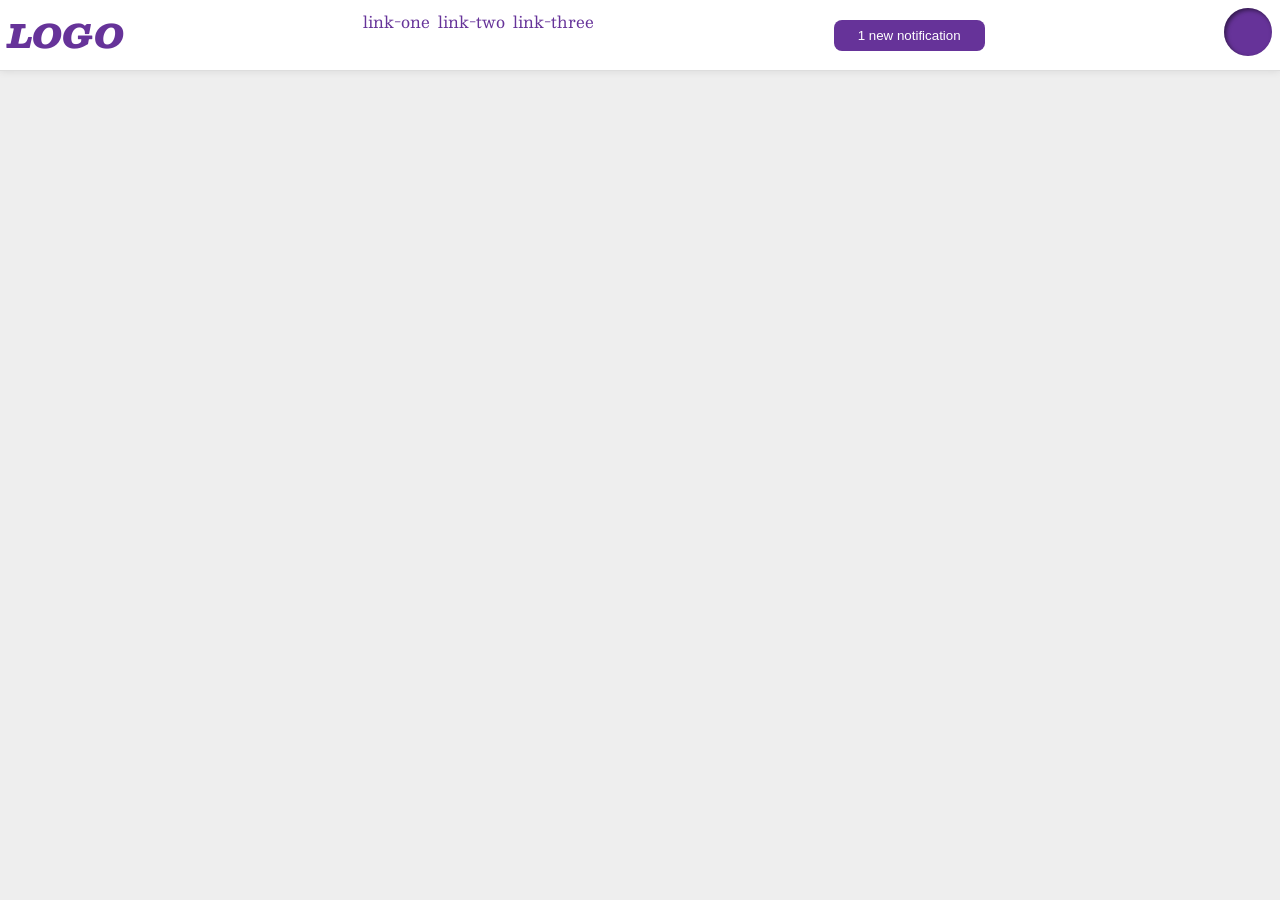
<file: foundations/flex/03-flex-header-2/index.html>
<!DOCTYPE html>
<html lang="en">
  <head>
    <meta charset="UTF-8">
    <meta http-equiv="X-UA-Compatible" content="IE=edge">
    <meta name="viewport" content="width=device-width, initial-scale=1.0">
    <title>Flex Header 2</title>
    <link rel="stylesheet" href="style.css">
  </head>
  <body>
    <div class="header">
      <div class="left">
      <div class="logo">
        LOGO
      </div>
      </div>
      <ul class="links">
        <li><a href="https://google.com">link-one</a></li>
        <li><a href="https://google.com">link-two</a></li>
        <li><a href="https://google.com">link-three</a></li>
      </ul>
      <div class = "right">
      <button class="notifications">
        1 new notification
      </button>
      </div>
      <div class="profile-image"></div>
    </div>
  </body>
</html>
</file>
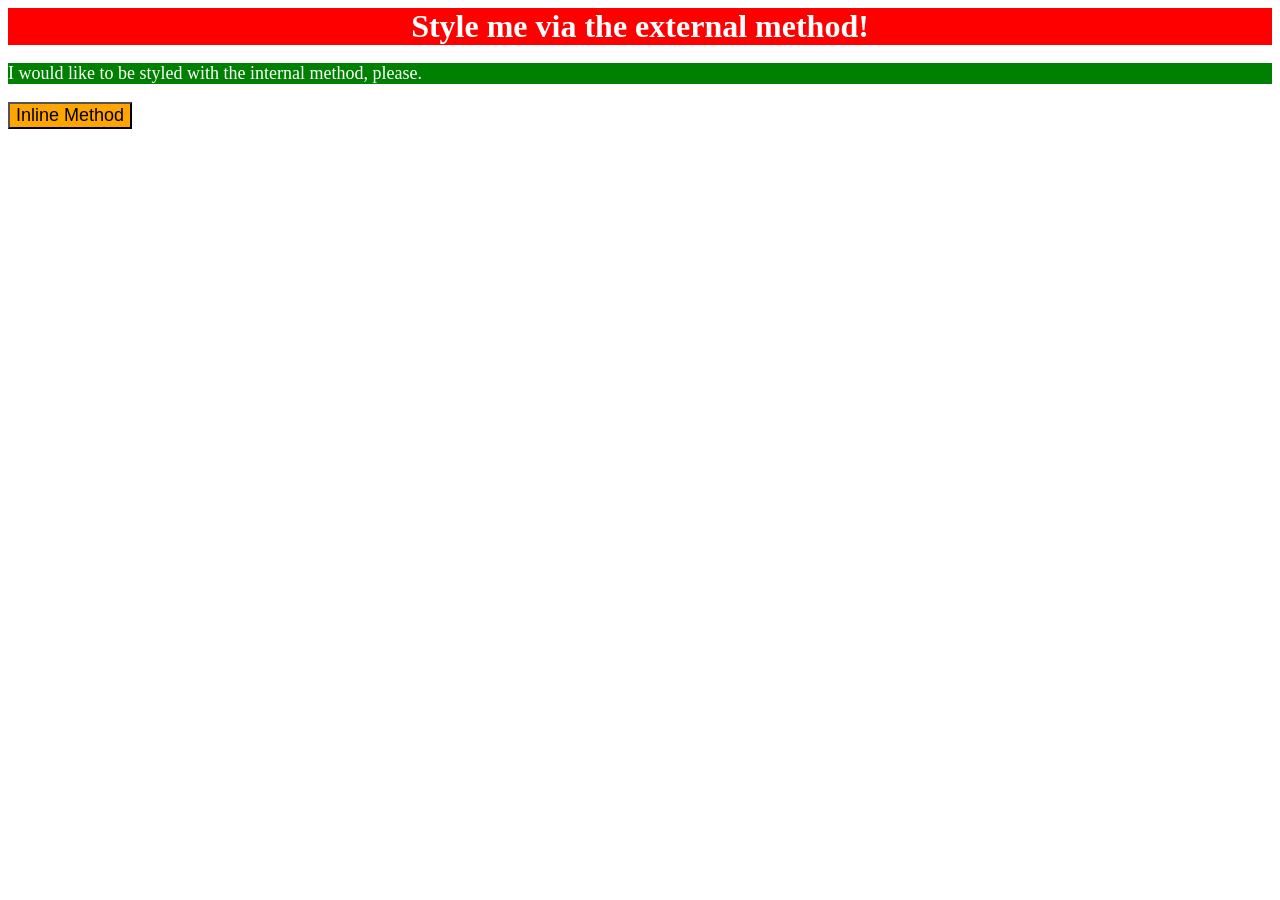
<file: foundations/intro-to-css/01-css-methods/index.html>
<!DOCTYPE html>
<html lang="en">
  <head>
    <meta charset="UTF-8">
    <meta http-equiv="X-UA-Compatible" content="IE=edge">
    <meta name="viewport" content="width=device-width, initial-scale=1.0">
    <link rel="stylesheet" type="text/css" href="style.css">
    <title>Methods for Adding CSS</title>
    <style>
      p{
        background-color: green;
        color: white;
        font-size: 18px;
      }
    </style>
  </head>
  <body>
    <div >Style me via the external method!</div>
    <p>I would like to be styled with the internal method, please.</p>
    <button style="background-color: orange; font-size: 18px">Inline Method</button>
  </body>
</html>
</file>
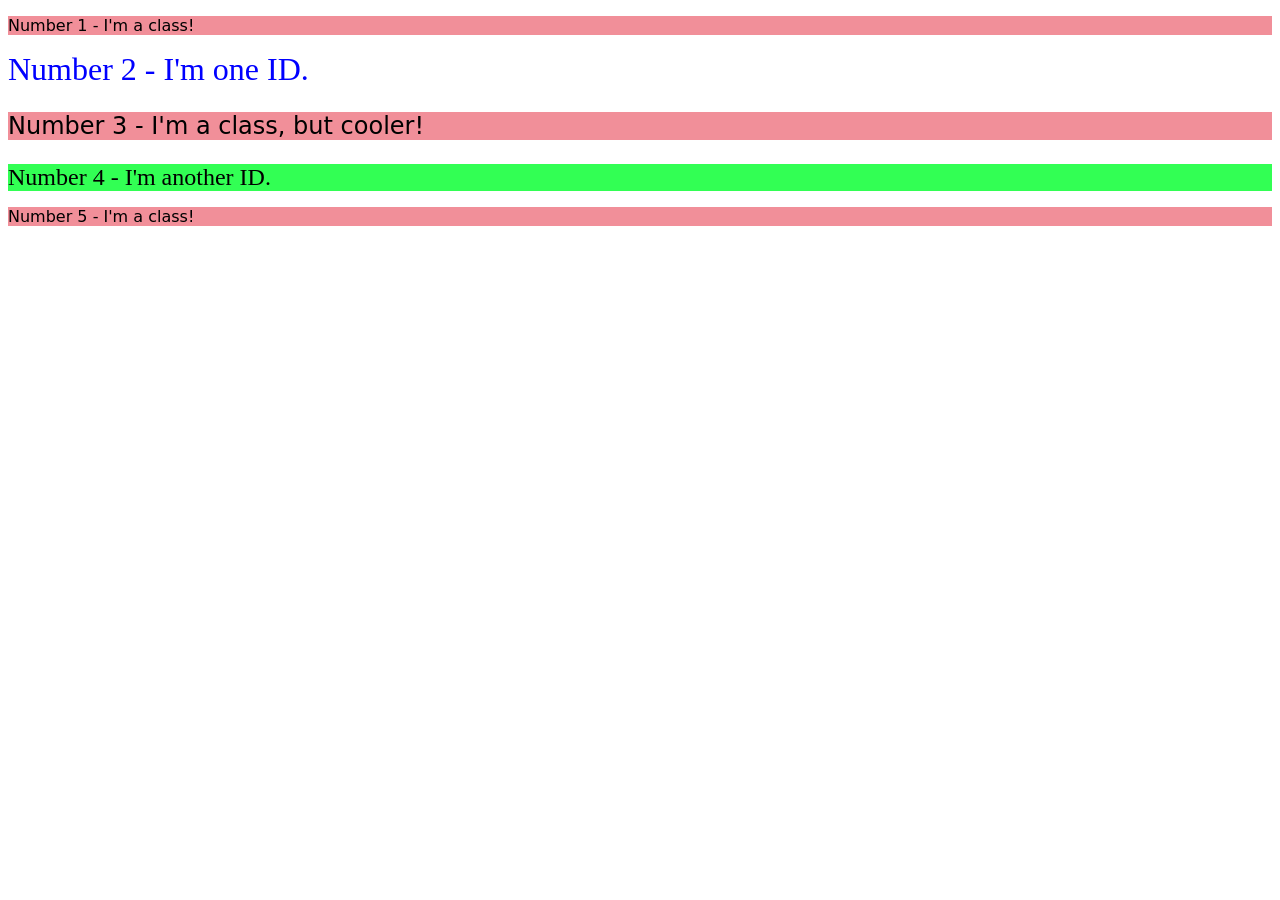
<file: foundations/intro-to-css/02-class-id-selectors/index.html>
<!DOCTYPE html>
<html lang="en">
  <head>
    <meta charset="UTF-8">
    <meta http-equiv="X-UA-Compatible" content="IE=edge">
    <meta name="viewport" content="width=device-width, initial-scale=1.0">
    <title>Class and ID Selectors</title>
    <link rel="stylesheet" href="style.css">
  </head>
  <body>
    <p class="odd">Number 1 - I'm a class!</p>
    <div id="second">Number 2 - I'm one ID.</div>
    <p class ="odd third">Number 3 - I'm a class, but cooler!</p>
    <div id="fourth">Number 4 - I'm another ID.</div>
    <p class = "odd">Number 5 - I'm a class!</p>
  </body>
</html>
</file>
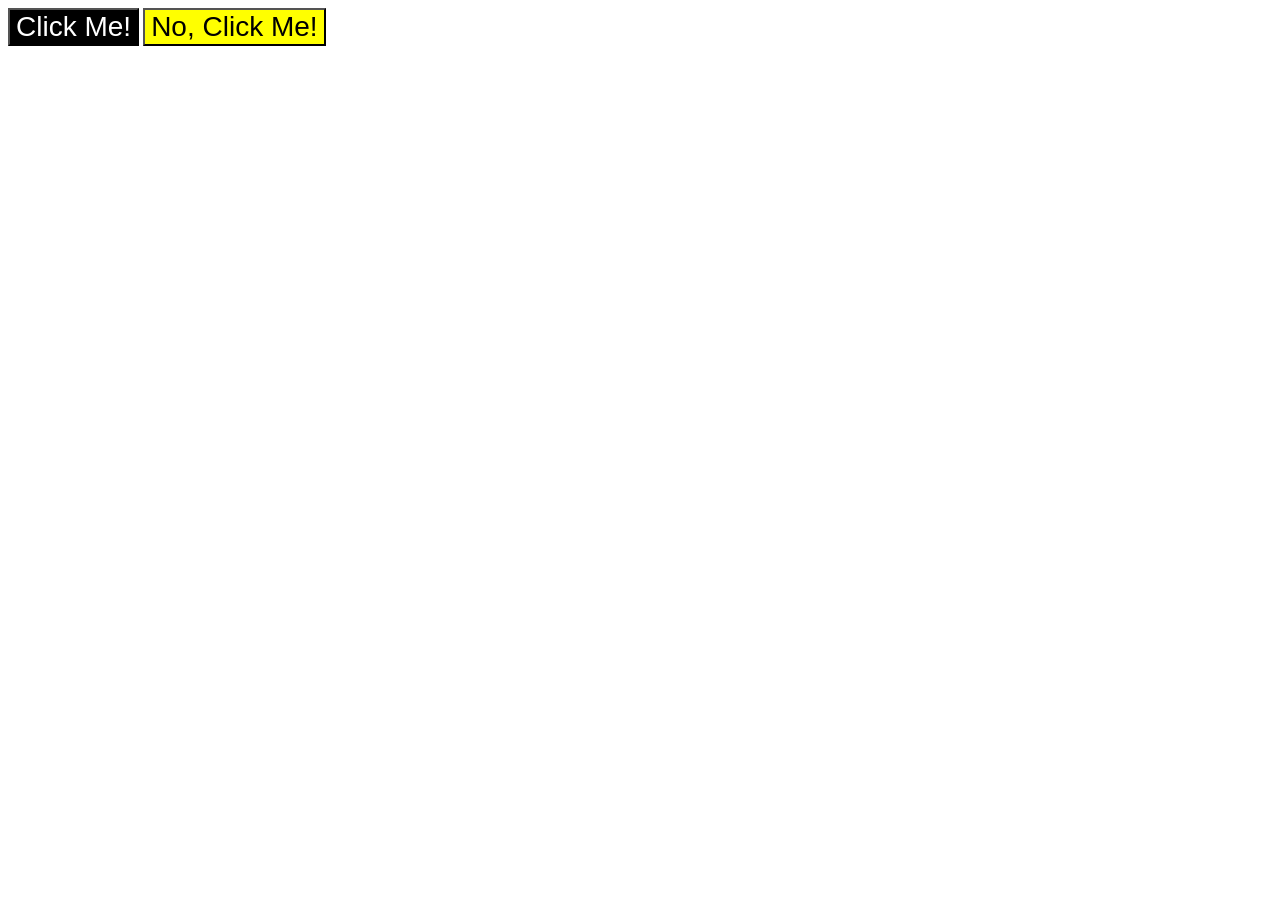
<file: foundations/intro-to-css/03-grouping-selectors/index.html>
<!DOCTYPE html>
<html lang="en">
  <head>
    <meta charset="UTF-8">
    <meta http-equiv="X-UA-Compatible" content="IE=edge">
    <meta name="viewport" content="width=device-width, initial-scale=1.0">
    <title>Grouping Selectors</title>
    <link rel="stylesheet" href="style.css">
  </head>
  <body>
    <button class="first">Click Me!</button>
    <button class="second">No, Click Me!</button>
  </body>
</html>
</file>
<file: foundations/flex/03-flex-header-2/style.css>
/* this is some magical font-importing.  
you'll learn about it later. */
@import url('https://fonts.googleapis.com/css2?family=Besley:ital,wght@0,400;1,900&display=swap');

body {
  margin: 0;
  background: #eee;
  font-family: Besley, serif;
}

.header {
  background: white;
  border-bottom: 1px solid #ddd;
  box-shadow: 0 0 8px rgba(0,0,0,.1);
  display: flex;
  justify-content: space-between;
  padding: 8px;
}

.profile-image {
  background: rebeccapurple;
  box-shadow: inset 2px 2px 4px rgba(0,0,0,.5);
  border-radius: 50%;
  width: 48px;
  height: 48px;
}

.logo {
  color: rebeccapurple;
  font-size: 32px;
  font-weight: 900;
  font-style: italic;
}

button {
  border: none;
  border-radius: 8px;
  background: rebeccapurple;
  color: white;
  padding: 8px 24px;
}

a {
  /* this removes the line under our links */
  text-decoration: none;
  color: rebeccapurple;
}

ul {
  display:flex;
  list-style-type: none;
  margin: 0;
  padding:0;
  gap: 8px;
}

.left, .right {
  display: flex;
  align-items: center;
  gap: 16px;
}
</file>
<file: foundations/intro-to-css/01-css-methods/style.css>
div{
    background-color: red;
    font-size: 32px;
    color:white;
    text-align: center;
    font-weight: bold;
    
}
</file>
<file: foundations/intro-to-css/02-class-id-selectors/style.css>
/* Add CSS Styling */
.odd{
    background-color: rgb(241, 143, 153);
    font-family: Verdana,"DejaVu Sans", Sans-serif;
}

#second{
    color: blue;
    font-size: 32px;
}

.third{
    font-size: 24px;
}

#fourth{
    background-color: rgb(50, 255, 84);
    font-size: 24px;
}
</file>
<file: foundations/intro-to-css/03-grouping-selectors/style.css>
/* Add CSS Styling */
.first{
    background-color: black;
    color:white
}
.second{
    background-color: yellow;
}

.first, .second{

    font-size: 28px;
    font-family: Helvetica, "Times New Roman",sans-serif;

}
</file>
